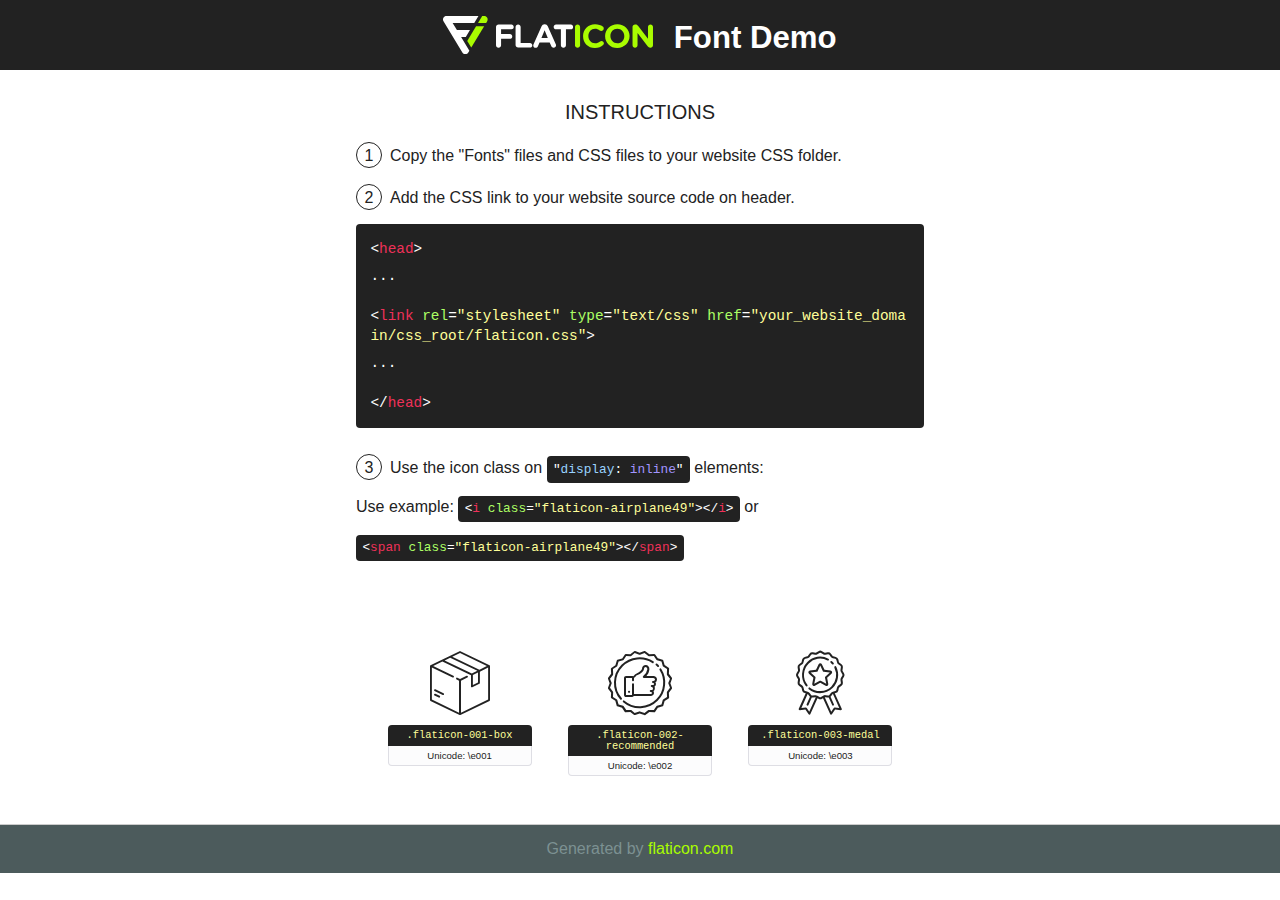
<file: fonts/flaticon/font/flaticon.html>
<!DOCTYPE html>
		<html>
		<head>
			<title>flaticon font - Generated with flaticon.com</title>
			<style>
				@font-face {
					font-family: "flaticon";
					src: url("./flaticon.eot");
					src: url("./flaticon.eot?#iefix") format("embedded-opentype"),
					url("./flaticon.woff") format("woff"),
					url("./flaticon.ttf") format("truetype"),
					url("./flaticon.svg#flaticon") format("svg");
					font-weight: normal;
					font-style: normal;
					-webkit-font-smoothing: antialiased;
					-moz-osx-font-smoothing: grayscale;
				}
				html, body, div, span, applet, object, iframe,
				h1, h2, h3, h4, h5, h6, p, blockquote, pre,
				a, abbr, acronym, address, big, cite, code,
				del, dfn, em, img, ins, kbd, q, s, samp,
				small, strike, strong, sub, sup, tt, var,
				b, u, i, center,
				dl, dt, dd, ol, ul, li,
				fieldset, form, label, legend,
				table, caption, tbody, tfoot, thead, tr, th, td,
				article, aside, canvas, details, embed,
				figure, figcaption, footer, header, hgroup,
				menu, nav, output, ruby, section, summary,
				time, mark, audio, video {
					margin: 0;
					padding: 0;
					border: 0;
					font-size: 100%;
					font: inherit;
					vertical-align: baseline;
				}
				/* HTML5 display-role reset for older browsers */
				article, aside, details, figcaption, figure,
				footer, header, hgroup, menu, nav, section {
					display: block;
				}
				body {
					line-height: 1;
				}
				ol, ul {
					list-style: none;
				}
				blockquote, q {
					quotes: none;
				}
				blockquote:before, blockquote:after,
				q:before, q:after {
					content: "";
					content: none;
				}
				table {
					border-collapse: collapse;
					border-spacing: 0;
				}
				body {
					font-family: "Varela Round", Helvetica, Arial, sans-serif;
					font-size: 16px;
					color: #222;
				}
				a {
					color: #333;
					border-bottom: 1px solid #a9fd00;
					font-weight: bold;
					text-decoration: none;
				}
    * {
				-moz-box-sizing: border-box;
				-webkit-box-sizing: border-box;
				box-sizing: border-box;
				margin: 0;
				padding: 0;
			}
			[class^="flaticon-"]:before, [class*=" flaticon-"]:before, [class^="flaticon-"]:after, [class*=" flaticon-"]:after {
				font-family: "flaticon";
				font-size: 30px;
				font-style: normal;
				margin-left: 20px;
				color: #333;
			}
			.wrapper {
				max-width: 600px;
				margin: auto;
				padding: 0 1em;
			}
			.title {
				font-size: 1.25em;
				text-align: center;
				margin-bottom: 1em;
				text-transform: uppercase;
			}
			header {
				text-align: center;
				background-color: #222;
				color: #fff;
				padding: 1em;
			}
			header .logo {
				width: 210px;
				height: 38px;
				display: inline-block;
				vertical-align: middle;
				margin-right: 1em;
				border: none;
			}
			header strong {
				font-size: 1.95em;
				font-weight: bold;
				vertical-align: middle;
				margin-top: 5px;
				display: inline-block;
			}
			.demo {
				margin: 2em auto;
				line-height: 1.25em;
			}
			.demo ul li {
				margin-bottom: 1em;
			}
			.demo ul li .num {
				color: #222;
				border-radius: 20px;
				display: inline-block;
				width: 26px;
				padding: 3px;
				height: 26px;
				text-align: center;
				margin-right: 0.5em;
				border: 1px solid #222;
			}
			.demo ul li code {
				background-color: #222;
				border-radius: 4px;
				padding: 0.25em 0.5em;
				display: inline-block;
				color: #fff;
				font-family: Consolas,Monaco,Lucida Console,Liberation Mono,DejaVu Sans Mono,Bitstream Vera Sans Mono,Courier New, monospace;
				font-weight: lighter;
				margin-top: 1em;
				font-size: 0.8em;
				word-break: break-all;
			}
			.demo ul li code.big {
				padding: 1em;
				font-size: 0.9em;
			}
			.demo ul li code .red {
				color: #EF3159;
			}
			.demo ul li code .green {
				color: #ACFF65;
			}
			.demo ul li code .yellow {
				color: #FFFF99;
			}
			.demo ul li code .blue {
				color: #99D3FF;
			}
			.demo ul li code .purple {
				color: #A295FF;
			}
			.demo ul li code .dots {
				margin-top: 0.5em;
				display: block;
			}
    #glyphs {
			border-bottom: 1px solid #ccc;
			padding: 2em 0;
			text-align: center;
		}
		.glyph {
			display: inline-block;
			width: 9em;
			margin: 1em;
			text-align: center;
			vertical-align: top;
			background: #FFF;
		}
		.glyph .glyph-icon {
			padding: 10px;
			display: block;
			font-family:"flaticon";
			font-size: 64px;
			line-height: 1;
		}
		.glyph .glyph-icon:before {
			font-size: 64px;
			color: #222;
			margin-left: 0;
		}
		.class-name {
			font-size: 0.65em;
			background-color: #222;
			color: #fff;
			border-radius: 4px 4px 0 0;
			padding: 0.5em;
			color: #FFFF99;
			font-family: Consolas,Monaco,Lucida Console,Liberation Mono,DejaVu Sans Mono,Bitstream Vera Sans Mono,Courier New, monospace;
		}
		.author-name {
			font-size: 0.6em;
			background-color: #fcfcfd;
			border: 1px solid #DEDEE4;
			border-top: 0;
			border-radius: 0 0 4px 4px;
			padding: 0.5em;
		}
		.class-name:last-child {
			font-size: 10px;
			color:#888;
		}
		.class-name:last-child a {
			font-size: 10px;
			color:#555;
		}
		.class-name:last-child a:hover {
			color:#a9fd00;
		}
		.glyph > input {
			display: block;
			width: 100px;
			margin: 5px auto;
			text-align: center;
			font-size: 12px;
			cursor: text;
		}
		.glyph > input.icon-input {
			font-family:"flaticon";
			font-size: 16px;
			margin-bottom: 10px;
		}
		.attribution .title {
			margin-top: 2em;
		}
		.attribution textarea {
			background-color: #fcfcfd;
			padding: 1em;
			border: none;
			box-shadow: none;
			border: 1px solid #DEDEE4;
			border-radius: 4px;
			resize: none;
			width: 100%;
			height: 150px;
			font-size: 0.8em;
			font-family: Consolas,Monaco,Lucida Console,Liberation Mono,DejaVu Sans Mono,Bitstream Vera Sans Mono,Courier New, monospace;
			-webkit-appearance: none;
		}
		.iconsuse {
			margin: 2em auto;
			text-align: center;
			max-width: 1200px;
		}
		.iconsuse:after {
			content: "";
			display: table;
			clear: both;
		}
		.iconsuse .image {
			float: left;
			width: 25%;
			padding: 0 1em;
		}
		.iconsuse .image p {
			margin-bottom: 1em;
		}
		.iconsuse .image span {
			display: block;
			font-size: 0.65em;
			background-color: #222;
			color: #fff;
			border-radius: 4px;
			padding: 0.5em;
			color: #FFFF99;
			margin-top: 1em;
			font-family: Consolas,Monaco,Lucida Console,Liberation Mono,DejaVu Sans Mono,Bitstream Vera Sans Mono,Courier New, monospace;
		}
    #footer {
		text-align: center;
		background-color: #4C5B5C;
		color: #7c9192;
		padding: 1em;
	}
    #footer a {
	border: none;
	color: #a9fd00;
	font-weight: normal;
}
@media (max-width: 960px) {
	.iconsuse .image {
		width: 50%;
	}
}
@media (max-width: 560px) {
	.iconsuse .image {
		width: 100%;
	}
}
</style>
<link rel="stylesheet" type="text/css" href="flaticon.css">
</head>

<body class="characters-off">

	<header>
		<a href="http://www.flaticon.com" target="_blank" class="logo">
			<svg version="1.1" xmlns="http://www.w3.org/2000/svg" xmlns:xlink="http://www.w3.org/1999/xlink" xmlns:a="http://ns.adobe.com/AdobeSVGViewerExtensions/3.0/" viewBox="0 0 560.875 102.036" enable-background="new 0 0 560.875 102.036" xml:space="preserve">
				<defs>
				</defs>
				<g>
					<g class="letters">
						<path fill="#ffffff" d="M141.596,29.675c0-3.777,2.985-6.767,6.764-6.767h34.438c3.426,0,6.15,2.728,6.15,6.15
						c0,3.43-2.724,6.149-6.15,6.149h-27.674v13.091h23.719c3.429,0,6.151,2.724,6.151,6.15c0,3.43-2.723,6.149-6.151,6.149h-23.719
						v17.574c0,3.773-2.986,6.761-6.764,6.761c-3.779,0-6.764-2.989-6.764-6.761V29.675z"></path>
						<path fill="#ffffff" d="M193.844,29.149c0-3.781,2.985-6.767,6.764-6.767c3.776,0,6.763,2.985,6.763,6.767v42.957h25.039
						c3.426,0,6.149,2.726,6.149,6.153c0,3.425-2.723,6.15-6.149,6.15h-31.802c-3.779,0-6.764-2.986-6.764-6.768V29.149z"></path>
						<path fill="#ffffff" d="M241.891,75.71l21.438-48.407c1.492-3.341,4.215-5.357,7.906-5.357h0.792
						c3.686,0,6.323,2.017,7.815,5.357l21.439,48.407c0.436,0.967,0.701,1.845,0.701,2.723c0,3.602-2.809,6.501-6.414,6.501
						c-3.161,0-5.269-1.845-6.499-4.655l-4.132-9.661h-27.059l-4.301,10.102c-1.144,2.631-3.426,4.214-6.237,4.214
						c-3.517,0-6.24-2.81-6.24-6.325C241.1,77.64,241.451,76.677,241.891,75.71z M279.932,58.666l-8.521-20.297l-8.526,20.297H279.932
						z"></path>
						<path fill="#ffffff" d="M314.864,35.387H301.86c-3.429,0-6.239-2.813-6.239-6.238c0-3.429,2.811-6.24,6.239-6.24h39.533
						c3.426,0,6.237,2.811,6.237,6.24c0,3.425-2.811,6.238-6.237,6.238h-13.001v42.785c0,3.773-2.99,6.761-6.764,6.761
						c-3.779,0-6.764-2.989-6.764-6.761V35.387z"></path>
						<path fill="#A9FD00" d="M352.615,29.149c0-3.781,2.985-6.767,6.767-6.767c3.774,0,6.761,2.985,6.761,6.767v49.024
						c0,3.773-2.987,6.761-6.761,6.761c-3.781,0-6.767-2.989-6.767-6.761V29.149z"></path>
						<path fill="#A9FD00" d="M374.132,53.836v-0.179c0-17.481,13.178-31.801,32.065-31.801c9.22,0,15.459,2.458,20.557,6.238
						c1.402,1.054,2.637,2.985,2.637,5.357c0,3.692-2.985,6.59-6.681,6.59c-1.845,0-3.071-0.702-4.044-1.319
						c-3.776-2.813-7.729-4.393-12.562-4.393c-10.364,0-17.831,8.611-17.831,19.154v0.173c0,10.542,7.291,19.329,17.831,19.329
						c5.715,0,9.492-1.756,13.359-4.834c1.049-0.874,2.458-1.491,4.039-1.491c3.429,0,6.325,2.813,6.325,6.236
						c0,2.106-1.056,3.78-2.282,4.834c-5.539,4.834-12.036,7.733-21.878,7.733C387.572,85.464,374.132,71.493,374.132,53.836z"></path>
						<path fill="#A9FD00" d="M433.009,53.836v-0.179c0-17.481,13.79-31.801,32.766-31.801c18.981,0,32.592,14.143,32.592,31.628v0.173
						c0,17.483-13.785,31.807-32.769,31.807C446.625,85.464,433.009,71.32,433.009,53.836z M484.224,53.836v-0.179
						c0-10.539-7.725-19.326-18.626-19.326c-10.893,0-18.449,8.611-18.449,19.154v0.173c0,10.542,7.73,19.329,18.626,19.329
						C476.676,72.986,484.224,64.378,484.224,53.836z"></path>
						<path fill="#A9FD00" d="M506.233,29.321c0-3.774,2.99-6.763,6.767-6.763h1.401c3.252,0,5.183,1.583,7.029,3.953l26.093,34.265
						V29.059c0-3.692,2.99-6.677,6.681-6.677c3.683,0,6.671,2.985,6.671,6.677v48.934c0,3.78-2.987,6.765-6.764,6.765h-0.436
						c-3.257,0-5.188-1.581-7.034-3.953l-27.056-35.492v32.944c0,3.687-2.985,6.676-6.678,6.676c-3.683,0-6.673-2.989-6.673-6.676
						V29.321z"></path>
					</g>
					<g class="insignia">
						<path fill="#ffffff" d="M48.372,56.137h12.517l11.156-18.537H37.186L25.688,18.539h57.825L94.668,0H9.271
						C5.925,0,2.842,1.801,1.198,4.716c-1.644,2.907-1.593,6.482,0.134,9.343l50.38,83.501c1.678,2.781,4.689,4.476,7.938,4.476
						c3.246,0,6.257-1.695,7.935-4.476l2.898-4.804L48.372,56.137z"></path>
						<g class="i">
							<path fill="#A9FD00" d="M93.575,18.539h0.031v0.004l21.652,0.004l2.705-4.488c1.727-2.861,1.778-6.436,0.133-9.343
							C116.454,1.801,113.371,0,110.026,0h-5.294L93.575,18.539z"></path>
							<polygon fill="#A9FD00" points="88.291,27.356 64.725,66.486 75.519,84.404 109.942,27.356"></polygon>
						</g>
					</g>
				</g>
			</svg>
		</a>
		<strong>Font Demo</strong>
	</header>


	<section class="demo wrapper">

		<p class="title">Instructions</p>

		<ul>
			<li>
				<span class="num">1</span>Copy the "Fonts" files and CSS files to your website CSS folder.
			</li>
			<li>
				<span class="num">2</span>Add the CSS link to your website source code on header.
				<code class="big">
					&lt;<span class="red">head</span>&gt;
					<br/><span class="dots">...</span>
					<br/>&lt;<span class="red">link</span> <span class="green">rel</span>=<span class="yellow">"stylesheet"</span> <span class="green">type</span>=<span class="yellow">"text/css"</span> <span class="green">href</span>=<span class="yellow">"your_website_domain/css_root/flaticon.css"</span>&gt;
					<br/><span class="dots">...</span>
					<br/>&lt;/<span class="red">head</span>&gt;
				</code>
			</li>

			<li>
				<p>
					<span class="num">3</span>Use the icon class on <code>"<span class="blue">display</span>:<span class="purple"> inline</span>"</code> elements:
					<br />
					Use example: <code>&lt;<span class="red">i</span> <span class="green">class</span>=<span class="yellow">&quot;flaticon-airplane49&quot;</span>&gt;&lt;/<span class="red">i</span>&gt;</code> or <code>&lt;<span class="red">span</span> <span class="green">class</span>=<span class="yellow">&quot;flaticon-airplane49&quot;</span>&gt;&lt;/<span class="red">span</span>&gt;</code>
				</li>
			</ul>

		</section>

		<section id="glyphs"><div class="glyph"><div class="glyph-icon flaticon-001-box"></div>
				<div class="class-name">.flaticon-001-box</div>
				<div class="author-name">Unicode: \e001</div>
			</div> <div class="glyph"><div class="glyph-icon flaticon-002-recommended"></div>
				<div class="class-name">.flaticon-002-recommended</div>
				<div class="author-name">Unicode: \e002</div>
			</div> <div class="glyph"><div class="glyph-icon flaticon-003-medal"></div>
				<div class="class-name">.flaticon-003-medal</div>
				<div class="author-name">Unicode: \e003</div>
			</div> </section>
		<div id="footer">
			<div>Generated by <a href="http://www.flaticon.com">flaticon.com</a></div>
		</div>
	</body>
	</html>
</file>
<file: fonts/flaticon/font/flaticon.css>
.flaticon-001-box:before {
	content: "\e001";
}
.flaticon-002-recommended:before {
	content: "\e002";
}
.flaticon-003-medal:before {
	content: "\e003";
}
</file>
